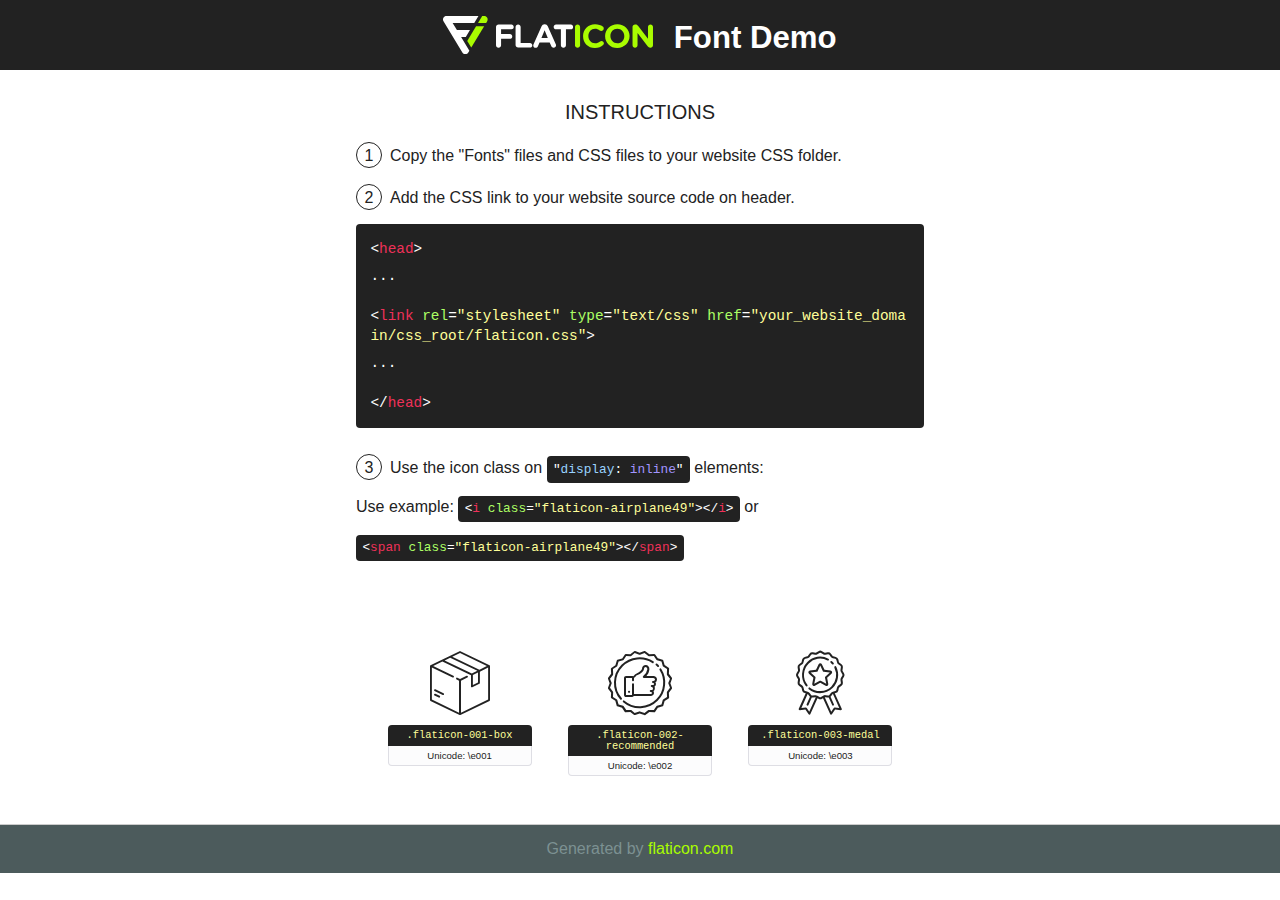
<file: fonts/flaticon/font/flaticon.html>
<!DOCTYPE html>
		<html>
		<head>
			<title>flaticon font - Generated with flaticon.com</title>
			<style>
				@font-face {
					font-family: "flaticon";
					src: url("./flaticon.eot");
					src: url("./flaticon.eot?#iefix") format("embedded-opentype"),
					url("./flaticon.woff") format("woff"),
					url("./flaticon.ttf") format("truetype"),
					url("./flaticon.svg#flaticon") format("svg");
					font-weight: normal;
					font-style: normal;
					-webkit-font-smoothing: antialiased;
					-moz-osx-font-smoothing: grayscale;
				}
				html, body, div, span, applet, object, iframe,
				h1, h2, h3, h4, h5, h6, p, blockquote, pre,
				a, abbr, acronym, address, big, cite, code,
				del, dfn, em, img, ins, kbd, q, s, samp,
				small, strike, strong, sub, sup, tt, var,
				b, u, i, center,
				dl, dt, dd, ol, ul, li,
				fieldset, form, label, legend,
				table, caption, tbody, tfoot, thead, tr, th, td,
				article, aside, canvas, details, embed,
				figure, figcaption, footer, header, hgroup,
				menu, nav, output, ruby, section, summary,
				time, mark, audio, video {
					margin: 0;
					padding: 0;
					border: 0;
					font-size: 100%;
					font: inherit;
					vertical-align: baseline;
				}
				/* HTML5 display-role reset for older browsers */
				article, aside, details, figcaption, figure,
				footer, header, hgroup, menu, nav, section {
					display: block;
				}
				body {
					line-height: 1;
				}
				ol, ul {
					list-style: none;
				}
				blockquote, q {
					quotes: none;
				}
				blockquote:before, blockquote:after,
				q:before, q:after {
					content: "";
					content: none;
				}
				table {
					border-collapse: collapse;
					border-spacing: 0;
				}
				body {
					font-family: "Varela Round", Helvetica, Arial, sans-serif;
					font-size: 16px;
					color: #222;
				}
				a {
					color: #333;
					border-bottom: 1px solid #a9fd00;
					font-weight: bold;
					text-decoration: none;
				}
    * {
				-moz-box-sizing: border-box;
				-webkit-box-sizing: border-box;
				box-sizing: border-box;
				margin: 0;
				padding: 0;
			}
			[class^="flaticon-"]:before, [class*=" flaticon-"]:before, [class^="flaticon-"]:after, [class*=" flaticon-"]:after {
				font-family: "flaticon";
				font-size: 30px;
				font-style: normal;
				margin-left: 20px;
				color: #333;
			}
			.wrapper {
				max-width: 600px;
				margin: auto;
				padding: 0 1em;
			}
			.title {
				font-size: 1.25em;
				text-align: center;
				margin-bottom: 1em;
				text-transform: uppercase;
			}
			header {
				text-align: center;
				background-color: #222;
				color: #fff;
				padding: 1em;
			}
			header .logo {
				width: 210px;
				height: 38px;
				display: inline-block;
				vertical-align: middle;
				margin-right: 1em;
				border: none;
			}
			header strong {
				font-size: 1.95em;
				font-weight: bold;
				vertical-align: middle;
				margin-top: 5px;
				display: inline-block;
			}
			.demo {
				margin: 2em auto;
				line-height: 1.25em;
			}
			.demo ul li {
				margin-bottom: 1em;
			}
			.demo ul li .num {
				color: #222;
				border-radius: 20px;
				display: inline-block;
				width: 26px;
				padding: 3px;
				height: 26px;
				text-align: center;
				margin-right: 0.5em;
				border: 1px solid #222;
			}
			.demo ul li code {
				background-color: #222;
				border-radius: 4px;
				padding: 0.25em 0.5em;
				display: inline-block;
				color: #fff;
				font-family: Consolas,Monaco,Lucida Console,Liberation Mono,DejaVu Sans Mono,Bitstream Vera Sans Mono,Courier New, monospace;
				font-weight: lighter;
				margin-top: 1em;
				font-size: 0.8em;
				word-break: break-all;
			}
			.demo ul li code.big {
				padding: 1em;
				font-size: 0.9em;
			}
			.demo ul li code .red {
				color: #EF3159;
			}
			.demo ul li code .green {
				color: #ACFF65;
			}
			.demo ul li code .yellow {
				color: #FFFF99;
			}
			.demo ul li code .blue {
				color: #99D3FF;
			}
			.demo ul li code .purple {
				color: #A295FF;
			}
			.demo ul li code .dots {
				margin-top: 0.5em;
				display: block;
			}
    #glyphs {
			border-bottom: 1px solid #ccc;
			padding: 2em 0;
			text-align: center;
		}
		.glyph {
			display: inline-block;
			width: 9em;
			margin: 1em;
			text-align: center;
			vertical-align: top;
			background: #FFF;
		}
		.glyph .glyph-icon {
			padding: 10px;
			display: block;
			font-family:"flaticon";
			font-size: 64px;
			line-height: 1;
		}
		.glyph .glyph-icon:before {
			font-size: 64px;
			color: #222;
			margin-left: 0;
		}
		.class-name {
			font-size: 0.65em;
			background-color: #222;
			color: #fff;
			border-radius: 4px 4px 0 0;
			padding: 0.5em;
			color: #FFFF99;
			font-family: Consolas,Monaco,Lucida Console,Liberation Mono,DejaVu Sans Mono,Bitstream Vera Sans Mono,Courier New, monospace;
		}
		.author-name {
			font-size: 0.6em;
			background-color: #fcfcfd;
			border: 1px solid #DEDEE4;
			border-top: 0;
			border-radius: 0 0 4px 4px;
			padding: 0.5em;
		}
		.class-name:last-child {
			font-size: 10px;
			color:#888;
		}
		.class-name:last-child a {
			font-size: 10px;
			color:#555;
		}
		.class-name:last-child a:hover {
			color:#a9fd00;
		}
		.glyph > input {
			display: block;
			width: 100px;
			margin: 5px auto;
			text-align: center;
			font-size: 12px;
			cursor: text;
		}
		.glyph > input.icon-input {
			font-family:"flaticon";
			font-size: 16px;
			margin-bottom: 10px;
		}
		.attribution .title {
			margin-top: 2em;
		}
		.attribution textarea {
			background-color: #fcfcfd;
			padding: 1em;
			border: none;
			box-shadow: none;
			border: 1px solid #DEDEE4;
			border-radius: 4px;
			resize: none;
			width: 100%;
			height: 150px;
			font-size: 0.8em;
			font-family: Consolas,Monaco,Lucida Console,Liberation Mono,DejaVu Sans Mono,Bitstream Vera Sans Mono,Courier New, monospace;
			-webkit-appearance: none;
		}
		.iconsuse {
			margin: 2em auto;
			text-align: center;
			max-width: 1200px;
		}
		.iconsuse:after {
			content: "";
			display: table;
			clear: both;
		}
		.iconsuse .image {
			float: left;
			width: 25%;
			padding: 0 1em;
		}
		.iconsuse .image p {
			margin-bottom: 1em;
		}
		.iconsuse .image span {
			display: block;
			font-size: 0.65em;
			background-color: #222;
			color: #fff;
			border-radius: 4px;
			padding: 0.5em;
			color: #FFFF99;
			margin-top: 1em;
			font-family: Consolas,Monaco,Lucida Console,Liberation Mono,DejaVu Sans Mono,Bitstream Vera Sans Mono,Courier New, monospace;
		}
    #footer {
		text-align: center;
		background-color: #4C5B5C;
		color: #7c9192;
		padding: 1em;
	}
    #footer a {
	border: none;
	color: #a9fd00;
	font-weight: normal;
}
@media (max-width: 960px) {
	.iconsuse .image {
		width: 50%;
	}
}
@media (max-width: 560px) {
	.iconsuse .image {
		width: 100%;
	}
}
</style>
<link rel="stylesheet" type="text/css" href="flaticon.css">
</head>

<body class="characters-off">

	<header>
		<a href="http://www.flaticon.com" target="_blank" class="logo">
			<svg version="1.1" xmlns="http://www.w3.org/2000/svg" xmlns:xlink="http://www.w3.org/1999/xlink" xmlns:a="http://ns.adobe.com/AdobeSVGViewerExtensions/3.0/" viewBox="0 0 560.875 102.036" enable-background="new 0 0 560.875 102.036" xml:space="preserve">
				<defs>
				</defs>
				<g>
					<g class="letters">
						<path fill="#ffffff" d="M141.596,29.675c0-3.777,2.985-6.767,6.764-6.767h34.438c3.426,0,6.15,2.728,6.15,6.15
						c0,3.43-2.724,6.149-6.15,6.149h-27.674v13.091h23.719c3.429,0,6.151,2.724,6.151,6.15c0,3.43-2.723,6.149-6.151,6.149h-23.719
						v17.574c0,3.773-2.986,6.761-6.764,6.761c-3.779,0-6.764-2.989-6.764-6.761V29.675z"></path>
						<path fill="#ffffff" d="M193.844,29.149c0-3.781,2.985-6.767,6.764-6.767c3.776,0,6.763,2.985,6.763,6.767v42.957h25.039
						c3.426,0,6.149,2.726,6.149,6.153c0,3.425-2.723,6.15-6.149,6.15h-31.802c-3.779,0-6.764-2.986-6.764-6.768V29.149z"></path>
						<path fill="#ffffff" d="M241.891,75.71l21.438-48.407c1.492-3.341,4.215-5.357,7.906-5.357h0.792
						c3.686,0,6.323,2.017,7.815,5.357l21.439,48.407c0.436,0.967,0.701,1.845,0.701,2.723c0,3.602-2.809,6.501-6.414,6.501
						c-3.161,0-5.269-1.845-6.499-4.655l-4.132-9.661h-27.059l-4.301,10.102c-1.144,2.631-3.426,4.214-6.237,4.214
						c-3.517,0-6.24-2.81-6.24-6.325C241.1,77.64,241.451,76.677,241.891,75.71z M279.932,58.666l-8.521-20.297l-8.526,20.297H279.932
						z"></path>
						<path fill="#ffffff" d="M314.864,35.387H301.86c-3.429,0-6.239-2.813-6.239-6.238c0-3.429,2.811-6.24,6.239-6.24h39.533
						c3.426,0,6.237,2.811,6.237,6.24c0,3.425-2.811,6.238-6.237,6.238h-13.001v42.785c0,3.773-2.99,6.761-6.764,6.761
						c-3.779,0-6.764-2.989-6.764-6.761V35.387z"></path>
						<path fill="#A9FD00" d="M352.615,29.149c0-3.781,2.985-6.767,6.767-6.767c3.774,0,6.761,2.985,6.761,6.767v49.024
						c0,3.773-2.987,6.761-6.761,6.761c-3.781,0-6.767-2.989-6.767-6.761V29.149z"></path>
						<path fill="#A9FD00" d="M374.132,53.836v-0.179c0-17.481,13.178-31.801,32.065-31.801c9.22,0,15.459,2.458,20.557,6.238
						c1.402,1.054,2.637,2.985,2.637,5.357c0,3.692-2.985,6.59-6.681,6.59c-1.845,0-3.071-0.702-4.044-1.319
						c-3.776-2.813-7.729-4.393-12.562-4.393c-10.364,0-17.831,8.611-17.831,19.154v0.173c0,10.542,7.291,19.329,17.831,19.329
						c5.715,0,9.492-1.756,13.359-4.834c1.049-0.874,2.458-1.491,4.039-1.491c3.429,0,6.325,2.813,6.325,6.236
						c0,2.106-1.056,3.78-2.282,4.834c-5.539,4.834-12.036,7.733-21.878,7.733C387.572,85.464,374.132,71.493,374.132,53.836z"></path>
						<path fill="#A9FD00" d="M433.009,53.836v-0.179c0-17.481,13.79-31.801,32.766-31.801c18.981,0,32.592,14.143,32.592,31.628v0.173
						c0,17.483-13.785,31.807-32.769,31.807C446.625,85.464,433.009,71.32,433.009,53.836z M484.224,53.836v-0.179
						c0-10.539-7.725-19.326-18.626-19.326c-10.893,0-18.449,8.611-18.449,19.154v0.173c0,10.542,7.73,19.329,18.626,19.329
						C476.676,72.986,484.224,64.378,484.224,53.836z"></path>
						<path fill="#A9FD00" d="M506.233,29.321c0-3.774,2.99-6.763,6.767-6.763h1.401c3.252,0,5.183,1.583,7.029,3.953l26.093,34.265
						V29.059c0-3.692,2.99-6.677,6.681-6.677c3.683,0,6.671,2.985,6.671,6.677v48.934c0,3.78-2.987,6.765-6.764,6.765h-0.436
						c-3.257,0-5.188-1.581-7.034-3.953l-27.056-35.492v32.944c0,3.687-2.985,6.676-6.678,6.676c-3.683,0-6.673-2.989-6.673-6.676
						V29.321z"></path>
					</g>
					<g class="insignia">
						<path fill="#ffffff" d="M48.372,56.137h12.517l11.156-18.537H37.186L25.688,18.539h57.825L94.668,0H9.271
						C5.925,0,2.842,1.801,1.198,4.716c-1.644,2.907-1.593,6.482,0.134,9.343l50.38,83.501c1.678,2.781,4.689,4.476,7.938,4.476
						c3.246,0,6.257-1.695,7.935-4.476l2.898-4.804L48.372,56.137z"></path>
						<g class="i">
							<path fill="#A9FD00" d="M93.575,18.539h0.031v0.004l21.652,0.004l2.705-4.488c1.727-2.861,1.778-6.436,0.133-9.343
							C116.454,1.801,113.371,0,110.026,0h-5.294L93.575,18.539z"></path>
							<polygon fill="#A9FD00" points="88.291,27.356 64.725,66.486 75.519,84.404 109.942,27.356"></polygon>
						</g>
					</g>
				</g>
			</svg>
		</a>
		<strong>Font Demo</strong>
	</header>


	<section class="demo wrapper">

		<p class="title">Instructions</p>

		<ul>
			<li>
				<span class="num">1</span>Copy the "Fonts" files and CSS files to your website CSS folder.
			</li>
			<li>
				<span class="num">2</span>Add the CSS link to your website source code on header.
				<code class="big">
					&lt;<span class="red">head</span>&gt;
					<br/><span class="dots">...</span>
					<br/>&lt;<span class="red">link</span> <span class="green">rel</span>=<span class="yellow">"stylesheet"</span> <span class="green">type</span>=<span class="yellow">"text/css"</span> <span class="green">href</span>=<span class="yellow">"your_website_domain/css_root/flaticon.css"</span>&gt;
					<br/><span class="dots">...</span>
					<br/>&lt;/<span class="red">head</span>&gt;
				</code>
			</li>

			<li>
				<p>
					<span class="num">3</span>Use the icon class on <code>"<span class="blue">display</span>:<span class="purple"> inline</span>"</code> elements:
					<br />
					Use example: <code>&lt;<span class="red">i</span> <span class="green">class</span>=<span class="yellow">&quot;flaticon-airplane49&quot;</span>&gt;&lt;/<span class="red">i</span>&gt;</code> or <code>&lt;<span class="red">span</span> <span class="green">class</span>=<span class="yellow">&quot;flaticon-airplane49&quot;</span>&gt;&lt;/<span class="red">span</span>&gt;</code>
				</li>
			</ul>

		</section>

		<section id="glyphs"><div class="glyph"><div class="glyph-icon flaticon-001-box"></div>
				<div class="class-name">.flaticon-001-box</div>
				<div class="author-name">Unicode: \e001</div>
			</div> <div class="glyph"><div class="glyph-icon flaticon-002-recommended"></div>
				<div class="class-name">.flaticon-002-recommended</div>
				<div class="author-name">Unicode: \e002</div>
			</div> <div class="glyph"><div class="glyph-icon flaticon-003-medal"></div>
				<div class="class-name">.flaticon-003-medal</div>
				<div class="author-name">Unicode: \e003</div>
			</div> </section>
		<div id="footer">
			<div>Generated by <a href="http://www.flaticon.com">flaticon.com</a></div>
		</div>
	</body>
	</html>
</file>
<file: fonts/flaticon/font/flaticon.css>
.flaticon-001-box:before {
	content: "\e001";
}
.flaticon-002-recommended:before {
	content: "\e002";
}
.flaticon-003-medal:before {
	content: "\e003";
}
</file>
